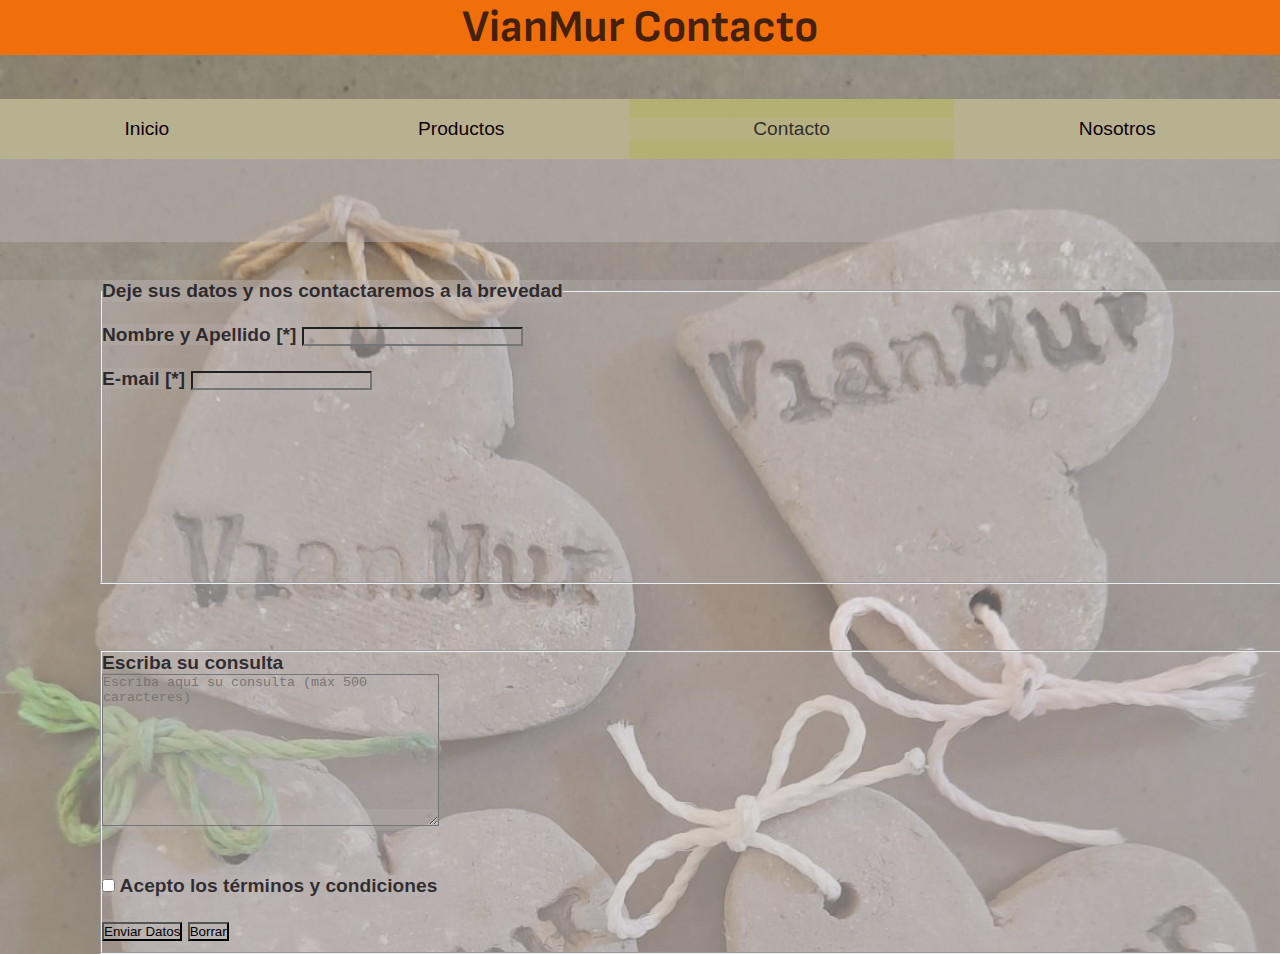
<file: pages/contacto.html>
<!DOCTYPE html>
<html lang="en">
<head>
    <meta charset="UTF-8">
    <meta name="viewport" content="width=device-width, initial-scale=1.0">
    <link rel="stylesheet" href="../css/style.css">    
    <link rel="preconnect" href="https://fonts.googleapis.com">
    <link rel="preconnect" href="https://fonts.gstatic.com" crossorigin>
    <link href="https://fonts.googleapis.com/css2?family=Sofia+Sans:ital,wght@0,1..1000;1,1..1000&display=swap" rel="stylesheet">
    <title>VianMur Contacto</title>
</head>
<body>
    <h1>VianMur Contacto</h1><br><br>
    <header>
        <div class="centrado">
            <section class="menu-section">
                <nav class="menu-simple-menu">
                    <ul>
                        <li> <a href="../index.html">Inicio</a></li>
                        <li><a href="productos.html">Productos</a></li>
                        <li>Contacto</li>
                        <li> <a href="nosotros.html">Nosotros</a></li>
                    </ul>
                </nav> <br><br>
            </section>
        </div>

    <form action="https://formspree.io/f/mjkvggrz" method="post">
        <fieldset>
            <legend>Deje sus datos y nos contactaremos a la brevedad</legend><br>
            <label for="nombre">Nombre y Apellido [*] </label>
            <input type="text" id="nombre" name="nombre" pattern="[a-zA-ZñÑáéíóúÁÉÍÓÚ\s]+" title="Sólo letras y espacios" size="25" maxlength="30" required> <br><br>
            <label for="correo">E-mail [*]</label>
            <input type="E-mail" name="correo" id="E-mail" pattern="[^@]+@[^@]+\.[a-zA-Z]{2,}" title="Ingrese un correo electrónico válido" required> <br><br>
        </fieldset> <br><br>
        <br> 
        <fieldset>
        <label"comentarios">Escriba su consulta</label> <br>
        <textarea class="area.texto" name="comentarios" id="" cols="40" rows="10" placeholder="Escriba aquí su consulta (máx 500 caracteres)" ></textarea>
        <br><br><br>
        <input type="checkbox" name="condiciones" id="" required>
        Acepto los términos y condiciones <br><br>
        <input type="submit" value="Enviar Datos">
        <input type="reset" value="Borrar">
    </fieldset>
  
   
    </form>
         
    </header>
       
</body>
</html>
</file>
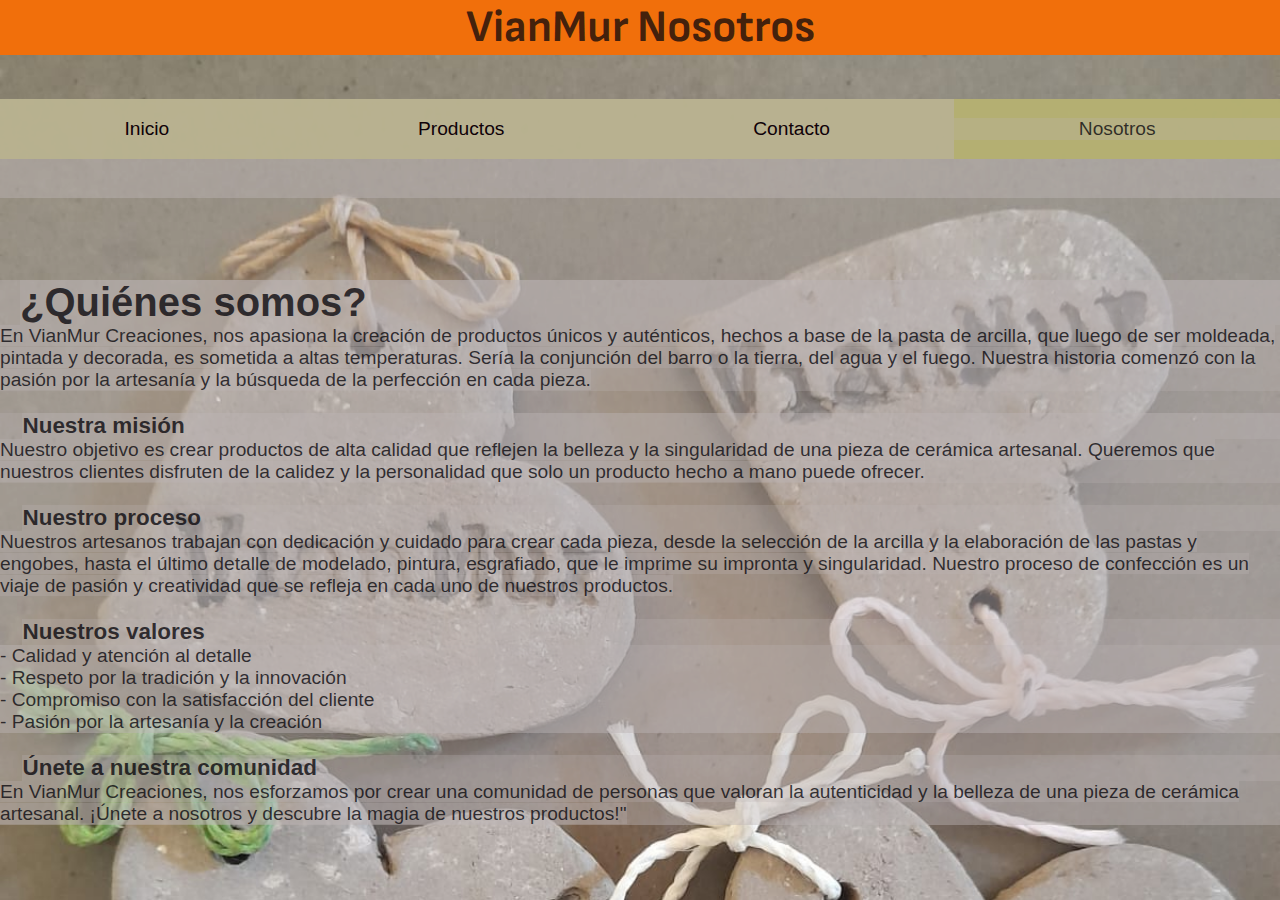
<file: pages/nosotros.html>
<!DOCTYPE html>
<html lang="en">

<head>
    <meta charset="UTF-8">
    <meta name="viewport" content="width=device-width, initial-scale=1.0">
    <link rel="stylesheet" href="../css/style.css">
    <title>VianMur Nosotros</title>
    <link rel="preconnect" href="https://fonts.googleapis.com">
    <link rel="preconnect" href="https://fonts.gstatic.com" crossorigin>
    <link href="https://fonts.googleapis.com/css2?family=Sofia+Sans:ital,wght@0,1..1000;1,1..1000&display=swap"
        rel="stylesheet">

</head>

<body>
    <h1>VianMur Nosotros</h1><br><br>
    <header>
        <div class="centrado">
            <section class="menu-section">
                <nav class="menu-simple-menu">
                    <ul>
                        <li> <a href="../index.html">Inicio</a></li>
                        <li> <a href="productos.html">Productos</a></li>
                        <li> <a href="contacto.html">Contacto</a></li>
                        <li>Nosotros</a></li>
                    </ul>
                </nav>
            </section>
        </div> <br><br>
        <main>
            <div>
                <h2>¿Quiénes somos?</h2>
                <p1>En VianMur Creaciones, nos apasiona la creación de productos únicos y auténticos, hechos a base de la
                    pasta
                    de arcilla, que luego de ser moldeada, pintada y decorada, es sometida a altas temperaturas. Sería
                    la
                    conjunción del barro o la tierra, del agua y el fuego.
                    Nuestra historia comenzó con la pasión por la artesanía y la búsqueda de la perfección en cada
                    pieza.</p1>
            </div> <br>
            <article>
                <h3>Nuestra misión</h3>
                <p1>Nuestro objetivo es crear productos de alta calidad que reflejen la belleza y la singularidad de una
                    pieza de cerámica artesanal. Queremos que nuestros clientes disfruten de la calidez y la
                    personalidad
                    que solo un producto hecho a mano puede ofrecer.</p1>
            </article><br>
            <h3>Nuestro proceso</h3>
            <p1>Nuestros artesanos trabajan con dedicación y cuidado para crear cada pieza, desde la selección de la
                arcilla
                y la elaboración de las pastas y engobes, hasta el último detalle de modelado, pintura, esgrafiado, que
                le
                imprime su impronta y singularidad. Nuestro proceso de confección es un viaje de pasión y creatividad
                que se
                refleja en cada uno de nuestros productos.</p1><br><br>
            <h3>Nuestros valores</h3>            
                <ul>
                <li>- Calidad y atención al detalle</li>
                <li>- Respeto por la tradición y la innovación</li>
                <li>- Compromiso con la satisfacción del cliente</li>
                <li>- Pasión por la artesanía y la creación</li>
                </ul> <br>
            <h3>Únete a nuestra comunidad</h3> 
            <p1>En VianMur Creaciones, nos esforzamos por crear una comunidad de personas que valoran la autenticidad
                y la belleza de una pieza de cerámica artesanal. ¡Únete a nosotros y descubre la magia de nuestros
                productos!"</p1>
           
        </main>
    </header>


</body>

</html>
</file>
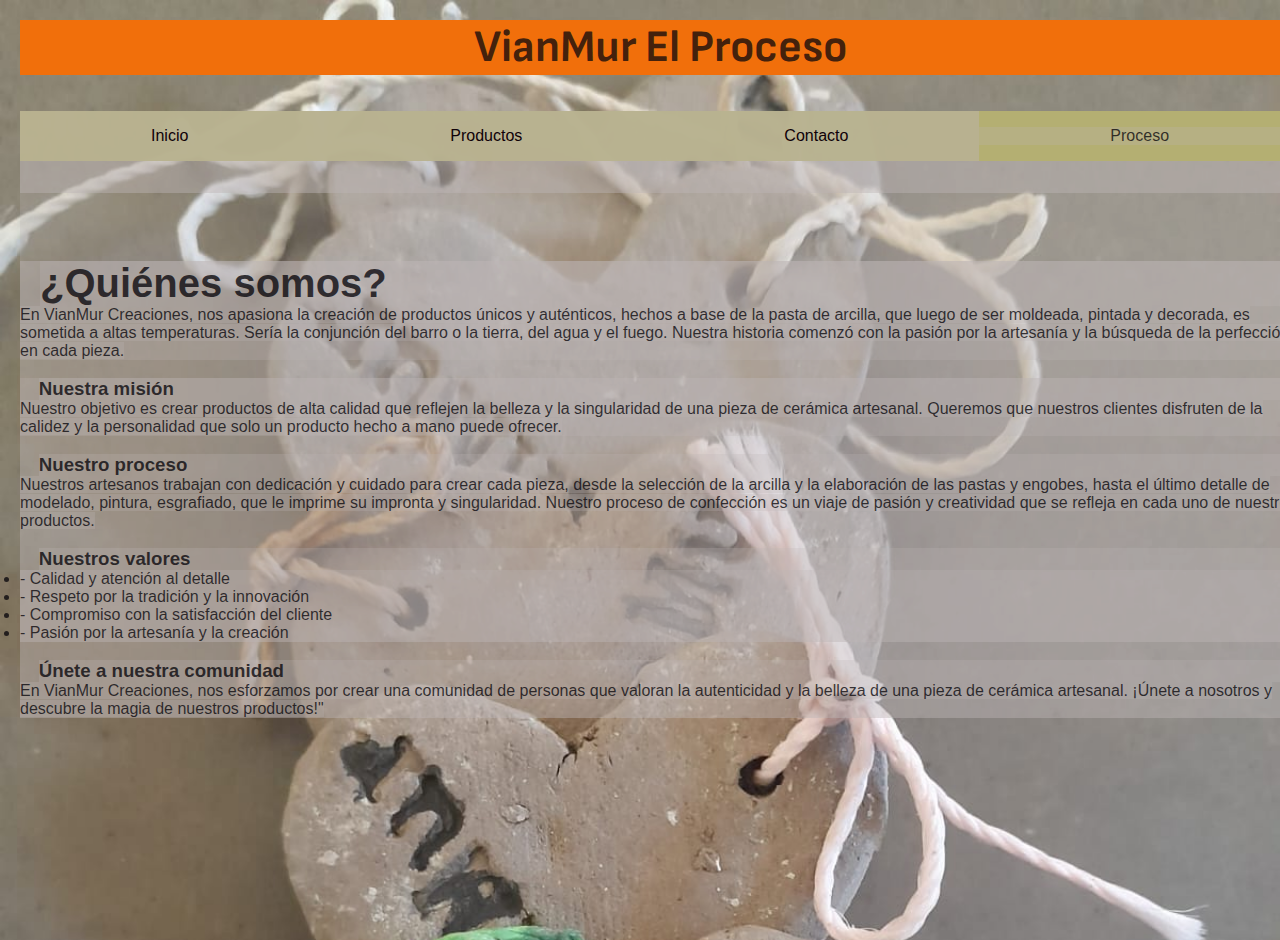
<file: pages/Proceso.html>
<!DOCTYPE html>
<html lang="en">

<head>
    <meta charset="UTF-8">
    <meta name="viewport" content="width=device-width, initial-scale=1.0">
    <link rel="stylesheet" href="../CSS/style.css">
    <title>VianMur Proceso</title>
    <link rel="preconnect" href="https://fonts.googleapis.com">
    <link rel="preconnect" href="https://fonts.gstatic.com" crossorigin>
    <link href="https://fonts.googleapis.com/css2?family=Sofia+Sans:ital,wght@0,1..1000;1,1..1000&display=swap"
        rel="stylesheet">

</head>

<body>
    <h1>VianMur El Proceso</h1><br><br>
    <header>
        <div class="centrado">
            <section class="menu-section">
                <nav class="menu-simple-menu">
                    <ul>
                        <li> <a href="../index.html">Inicio</a></li>
                        <li> <a href="Productos.html">Productos</a></li>
                        <li> <a href="Contacto.html">Contacto</a></li>
                        <li>Proceso</a></li>
                    </ul>
                </nav>
            </section>
        </div> <br><br>
        <main>
            <div>
                <h2>¿Quiénes somos?</h2>
                <p1>En VianMur Creaciones, nos apasiona la creación de productos únicos y auténticos, hechos a base de la
                    pasta
                    de arcilla, que luego de ser moldeada, pintada y decorada, es sometida a altas temperaturas. Sería
                    la
                    conjunción del barro o la tierra, del agua y el fuego.
                    Nuestra historia comenzó con la pasión por la artesanía y la búsqueda de la perfección en cada
                    pieza.</p1>
            </div> <br>
            <article>
                <h3>Nuestra misión</h3>
                <p1>Nuestro objetivo es crear productos de alta calidad que reflejen la belleza y la singularidad de una
                    pieza de cerámica artesanal. Queremos que nuestros clientes disfruten de la calidez y la
                    personalidad
                    que solo un producto hecho a mano puede ofrecer.</p1>
            </article><br>
            <h3>Nuestro proceso</h3>
            <p1>Nuestros artesanos trabajan con dedicación y cuidado para crear cada pieza, desde la selección de la
                arcilla
                y la elaboración de las pastas y engobes, hasta el último detalle de modelado, pintura, esgrafiado, que
                le
                imprime su impronta y singularidad. Nuestro proceso de confección es un viaje de pasión y creatividad
                que se
                refleja en cada uno de nuestros productos.</p1><br><br>
            <h3>Nuestros valores</h3>            
                <ul>
                <li>- Calidad y atención al detalle</li>
                <li>- Respeto por la tradición y la innovación</li>
                <li>- Compromiso con la satisfacción del cliente</li>
                <li>- Pasión por la artesanía y la creación</li>
                </ul> <br>
            <h3>Únete a nuestra comunidad</h3> 
            <p1>En VianMur Creaciones, nos esforzamos por crear una comunidad de personas que valoran la autenticidad
                y la belleza de una pieza de cerámica artesanal. ¡Únete a nosotros y descubre la magia de nuestros
                productos!"</p1>
           
        </main>
    </header>


</body>

</html>
</file>
<file: css/style.css>
*{
    margin: 0;
    padding: 0;
    /* cambia el color del fondo del body */
    background-color: #beb7b742;

}

body{
    color: hwb(270 3% 95% / 0.788);
    font-family: "Sofia Sans", sans-serif;
    font-size: 120%;
    background-size: cover;
    background-repeat: no-repeat;
    background-attachment: fixed;
    min-height: 100vh;
    margin: 0;
    padding: 0;
    width: 100%;
}

body{
    background-image: url("../img/logo1.jpeg");
    font-family: "Sofia Sans", sans-serif;
    font-optical-sizing: auto;
    font-weight: 300;
    font-style: normal;
}

h1{
    color: rgba(11, 8, 13, 0.774);
    background-color: rgb(241, 111, 11);
    font-family:"Sofia Sans", sans-serif;
    font-size: 45px;
    margin: 0%;
    text-align: center;
}
h2{
    font-size: 40px;
    margin-left: .5em;
}

p{
    color: rgb(7, 7, 7);    
}

/*p1{                    no se puede individualizar el párrafo así
    margin-left: 1em;
    text-align: justify;   
}*/

#verde{
    color: rgb(71, 126, 16);
}
#rojo{
    color:rgb(221, 28, 28);
}

.disenio{
    background-color: rgba(253, 138, 6, 0.315);
    font-size: 14px;
}

/*header{
    background-color: rgb(135, 195, 222);
}*/

nav{
    background-color: rgba(180, 176, 109, 0.685);
}

.centrado{
    margin: 0;
    padding: 0;
}

.menu-section{
    padding-bottom: 2em;
    margin-bottom: 2em;
    border-bottom: 1px solid hsl(0, 0%);
}
/* Selecciona el <nav> de la seccion principal */
.menu-simple-menu ul {
    display: flex; /* Distribuye los elementos en linea */
    list-style-type: none; /* Quita los puntos de la lista */
    padding: 0;
    margin: 0;
    background-color: rgba(180, 176, 109, 0.685);
    justify-content: space-around;
    align-items: baseline;
    flex-wrap: wrap; /*todos los elem flexibles se mueven en 1 sola linea si hay espacio*/
}
.menu-simple-menu li a{
    display: block;
    text-decoration: none;
    color: rgb(15, 1, 8);
    padding: 1em 0;
}

.menu-simple-menu li a:hover{
    background: #fa730541;
}

.menu-simple-menu li {   
    flex: 1 0 auto; 
    text-align: center;
}

/* Asegura que los enlaces en el footer tambien sean horizontales */
footer nav {
    display: flex;
    justify-content: center; /* Centra los iconos horizontalmente */
    align-items: center; /* Alinea los iconos verticalmente */
    gap: 10%; /* Espacio entre los iconos */
    padding: 10px 0; /* Agrega algo de espacio arriba y abajo */
}

    footer nav a,
    footer nav i {
        font-size: 1.5rem; /* Ajusta el tamaño de los iconos */
        color: inherit; /* Mantiene el color especificado en linea */
        text-decoration: none;
        display: flex;
        align-items: center; /* Centra los iconos dentro de cada enlace */
    }
    footer{
        font-size: 50px;
    }
    
    .imagenp{
        height: 50%;
        width: 70%;
        float: none;
        margin: auto;
        padding: 0px;
    }

    #fa-v4-font-face{
        background-color: none;
    }

    /*para hoja de PRODUCTOS*/

.titulo1{        /*sería el n1*/
    margin: 0 0 1em;
    padding: 1em 0;
    font-weight: 300;
    color: hsl(0, 0, 100%);
    text-align: center;
}

.tarjeta a{
    color: rgb(36, 5, 5);
    text-decoration: none;
}

.tarjeta a:hover{
    box-shadow: 3px 3px 8px #ede1e136;
}

.tarjeta-content{
    padding: 1.4em;
}

.tarjeta-content h3{
    margin-top: 0;
    margin-bottom: .5em;
    font-weight: normal;
}

.tarjeta-content p{
    font-size: 95%; /*.95em*/
}

figure {
    margin: 0;
}

img{
    display: block;
    border: 0;
    width: 100%;
    height: auto;
}

/*para darle flex a productos*/

.cards{
    display: flex;
    flex-wrap: wrap;
    justify-content: space-between;
}
.tarjeta {
    background: hsl(0, 0%, 100%);
    margin-bottom: 2em;
    width: 33%;
}

/*proceso*/

h3{
    margin-left: 1em;
}


/*MEDIA QUERY en contacto*/

/*computer*/
@media all and (min-width: 1200px) and (max-width: 1800px){

fieldset {
    width: 1800px;
    height: 300px;
    margin-left: 100px;
    margin-right: auto;
    font-weight: bold;
}

fieldset.label {
    font-size: 17px;
    color: chocolate;
}

fieldset.input {
    background-color: none;
    padding: 3px;
    height: 18px;
    color: black;
}

/*.area.texto {
    width: 50%
    border:2px; solid black;
    text-align: justify;
    background-color: none;
    float:left;
}*/

form {
    font-weight: bold; 
    margin-right: auto;
    font-weight: bold;
    background-color: none;
}

/*tablet*/
@media all and (min-width: 600px) and (max-width: 1199px) {

    fieldset {
        width: 1199px;
        height: 200px;
          }
    
    fieldset.label {
        font-size: 30%;
        color: chocolate;
    }
    
    fieldset.input {
        background-color: none;
        padding: 3px;
        height: 200px;
        color: black;
    }

    fieldset.textarea{
        width: 90%;
        border: 2px solid black;
        text-align: justify;
        background-color: none;

    }
    
    .area.texto {
        width: 90%;
        border: 2px solid black;
        text-align: justify;
        background-color: none;
    }
    
    form {
        font-weight: bold; 
        margin-right: auto;
        font-weight: bold;
        background-color: none;
    }
}
/*celular*/
@media all and (max-width: 599px) {
    fieldset {
        width: 100%;
        height: auto;
        margin-left: auto;
        margin-right: auto;
        font-weight: bold;
    }
    
    fieldset.label {
        font-size: 90%;
        color: chocolate;
    }
    
    fieldset.input {
        background-color: none;
        padding: 3px;
        height: 18px;
        color: black;
    }

    .area.texto {
        width: 90%;
        border: 10% solid black;
        text-align: justify;
        background-color: none;
    }
    
      
    form {
        font-weight: bold; 
        margin-right: auto;
        font-weight: bold;
        background-color: none;
    }
}
}

/*CARRITO*/

body {
    font-family: Arial, sans-serif;
    max-width: 100%;
    margin: 0 auto;
    padding: 0;
    background-color: #f4f4f4;
   /* background-size: cover;
    background-repeat: no-repeat;
    background-attachment: fixed;
    min-height: 100vh;*/
}
.producto {
    background-color: white;
    border: 1px solid #ddd;
    padding: 15px;
    margin-bottom: 10px;
    display: flex;
    justify-content: space-between;
    align-items: center;
}
#carrito {
    margin-top: 20px;
    background-color: white;
    border: 1px solid #ddd;
    padding: 15px;
}
button {
    background-color: #4CAF50;
    color: white;
    border: none;
    padding: 10px 15px;
    cursor: pointer;
    margin: 5px;
}
button:hover {
    background-color: #45a049;
}
.agotado {
    opacity: 0.5;
    cursor: not-allowed;
}
.descuento {
    color: green;
    font-weight: bold;
}
#checkout-modal {
    display: none;
    position: fixed;
    top: 0;
    left: 0;
    width: 100%;
    height: 100%;
    background-color: rgba(0,0,0,0.5);
    justify-content: center;
    align-items: center;
}
.checkout-content {
    background-color: white;
    padding: 20px;
    border-radius: 10px;
    width: 300px;
}


/* Estilos para el botón "Ver Más" */
.ver-mas-button {
    background-color: #4CAF50; /* Verde */
    color: white;
    padding: 10px 20px;
    border: none;
    cursor: pointer;
    margin-top: 10px; /* Agrega un margen superior */
  }
  
  /* Estilos para la descripción ampliada */
  .descripcion-ampliada {
    margin-top: 10px; /* Agrega un margen superior */
    font-style: italic;
    display: none; /* Oculta la descripción por defecto */
  }
  
  /* Estilos para el contenedor de la tarjeta del producto */
  .tarjeta-content {
    /* Ajusta el ancho del contenedor de la tarjeta para que la descripción ampliada se ajuste */
    width: 3000px; /* O ajusta según sea necesario */
  }
</file>
<file: CSS/style.css>
*{
    margin: 0;
    padding: 0;
    /* cambia el color del fondo del body */
    background-color: #beb7b742;

}

body{
    color: hwb(270 3% 95% / 0.788);
    font-family: "Sofia Sans", sans-serif;
    font-size: 100%;
    background-size: cover;
    background-repeat: no-repeat;
    background-attachment: fixed;
    min-height: 100vh;
    margin: 0;
    padding: 0;
    width: 100%;
}

body{
    background-image: url("../img/logo.jpeg");
    font-family: "Sofia Sans", sans-serif;
    font-optical-sizing: auto;
    font-weight: 300;
    font-style: normal;
}

h1{
    color: rgba(11, 8, 13, 0.774);
    background-color: rgb(241, 111, 11);
    font-family:"Sofia Sans", sans-serif;
    font-size: 45px;
    margin: 0%;
    text-align: center;
}
h2{
    font-size: 40px;
    margin-left: .5em;
}

p{
    color: rgb(7, 7, 7);    
}

/*p1{                    no se puede individualizar el párrafo así
    margin-left: 1em;
    text-align: justify;   
}*/

#verde{
    color: rgb(71, 126, 16);
}
#rojo{
    color:rgb(221, 28, 28);
}

.disenio{
    background-color: rgba(253, 138, 6, 0.315);
    font-size: 14px;
}

/*header{
    background-color: rgb(135, 195, 222);
}*/

nav{
    background-color: rgba(180, 176, 109, 0.685);
}

.centrado{
    margin: 0;
    padding: 0;
}

.menu-section{
    padding-bottom: 2em;
    margin-bottom: 2em;
    border-bottom: 1px solid hsl(0, 0%);
}
/* Selecciona el <nav> de la seccion principal */
.menu-simple-menu ul {
    display: flex; /* Distribuye los elementos en linea */
    list-style-type: none; /* Quita los puntos de la lista */
    padding: 0;
    margin: 0;
    background-color: rgba(180, 176, 109, 0.685);
    justify-content: space-around;
    align-items: baseline;
    flex-wrap: wrap; /*todos los elem flexibles se mueven en 1 sola linea si hay espacio*/
}
.menu-simple-menu li a{
    display: block;
    text-decoration: none;
    color: rgb(15, 1, 8);
    padding: 1em 0;
}

.menu-simple-menu li a:hover{
    background: #fa730541;
}

.menu-simple-menu li {   
    flex: 1 0 auto; 
    text-align: center;
}

/* Asegura que los enlaces en el footer tambien sean horizontales */
footer nav {
    display: flex;
    justify-content: center; /* Centra los iconos horizontalmente */
    align-items: center; /* Alinea los iconos verticalmente */
    gap: 10%; /* Espacio entre los iconos */
    padding: 10px 0; /* Agrega algo de espacio arriba y abajo */
}

    footer nav a,
    footer nav i {
        font-size: 1.5rem; /* Ajusta el tamaño de los iconos */
        color: inherit; /* Mantiene el color especificado en linea */
        text-decoration: none;
        display: flex;
        align-items: center; /* Centra los iconos dentro de cada enlace */
    }
    footer{
        font-size: 50px;
    }
    
    .imagenp{
        height: 50%;
        width: 70%;
        float: none;
        margin: auto;
        padding: 0px;
    }

    #fa-v4-font-face{
        background-color: none;
    }

    /*para hoja de PRODUCTOS*/

.titulo1{        /*sería el n1*/
    margin: 0 0 1em;
    padding: 1em 0;
    font-weight: 300;
    color: hsl(0, 0, 100%);
    text-align: center;
}

.tarjeta a{
    color: rgb(36, 5, 5);
    text-decoration: none;
}

.tarjeta a:hover{
    box-shadow: 3px 3px 8px #ede1e136;
}

.tarjeta-content{
    padding: 1.4em;
}

.tarjeta-content h3{
    margin-top: 0;
    margin-bottom: .5em;
    font-weight: normal;
}

.tarjeta-content p{
    font-size: 95%; /*.95em*/
}

figure {
    margin: 0;
}

img{
    display: block;
    border: 0;
    width: 100%;
    height: auto;
}

/*para darle flex a productos*/

.cards{
    display: flex;
    flex-wrap: wrap;
    justify-content: space-between;
}
.tarjeta {
    background: hsl(0, 0%, 100%);
    margin-bottom: 2em;
    width: 33%;
}

/*proceso*/

h3{
    margin-left: 1em;
}


/*MEDIA QUERY en contacto*/

/*computer*/
@media all and (min-width: 1200px) and (max-width: 1800px){

fieldset {
    width: 1800px;
    height: 300px;
    margin-left: 100px;
    margin-right: auto;
    font-weight: bold;
}

fieldset.label {
    font-size: 17px;
    color: chocolate;
}

fieldset.input {
    background-color: none;
    padding: 3px;
    height: 18px;
    color: black;
}

/*.area.texto {
    width: 50%
    border:2px; solid black;
    text-align: justify;
    background-color: none;
    float:left;
}*/

form {
    font-weight: bold; 
    margin-right: auto;
    font-weight: bold;
    background-color: none;
}

/*tablet*/
@media all and (min-width: 600px) and (max-width: 1199px) {

    fieldset {
        width: 1199px;
        height: 200px;
          }
    
    fieldset.label {
        font-size: 30%;
        color: chocolate;
    }
    
    fieldset.input {
        background-color: none;
        padding: 3px;
        height: 200px;
        color: black;
    }

    fieldset.textarea{
        width: 90%;
        border: 2px solid black;
        text-align: justify;
        background-color: none;

    }
    
    .area.texto {
        width: 90%;
        border: 2px solid black;
        text-align: justify;
        background-color: none;
    }
    
    form {
        font-weight: bold; 
        margin-right: auto;
        font-weight: bold;
        background-color: none;
    }
}
/*celular*/
@media all and (max-width: 599px) {
    fieldset {
        width: 100%;
        height: auto;
        margin-left: auto;
        margin-right: auto;
        font-weight: bold;
    }
    
    fieldset.label {
        font-size: 90%;
        color: chocolate;
    }
    
    fieldset.input {
        background-color: none;
        padding: 3px;
        height: 18px;
        color: black;
    }

    .area.texto {
        width: 90%;
        border: 10% solid black;
        text-align: justify;
        background-color: none;
    }
    
      
    form {
        font-weight: bold; 
        margin-right: auto;
        font-weight: bold;
        background-color: none;
    }
}
}

/*CARRITO*/

body {
    font-family: Arial, sans-serif;
    /* max-width: 1000px; */
    margin: 0 auto;
    padding: 20px;
    background-color: #f4f4f4;
   /* background-size: cover;
    background-repeat: no-repeat;
    background-attachment: fixed;
    min-height: 100vh;*/
}
.producto {
    background-color: white;
    border: 1px solid #ddd;
    padding: 15px;
    margin-bottom: 10px;
    display: flex;
    justify-content: space-between;
    align-items: center;
}
#carrito {
    margin-top: 20px;
    background-color: white;
    border: 1px solid #ddd;
    padding: 15px;
}
button {
    background-color: #4CAF50;
    color: white;
    border: none;
    padding: 10px 15px;
    cursor: pointer;
    margin: 5px;
}
button:hover {
    background-color: #45a049;
}
.agotado {
    opacity: 0.5;
    cursor: not-allowed;
}
.descuento {
    color: green;
    font-weight: bold;
}
#checkout-modal {
    display: none;
    position: fixed;
    top: 0;
    left: 0;
    width: 100%;
    height: 100%;
    background-color: rgba(0,0,0,0.5);
    justify-content: center;
    align-items: center;
}
.checkout-content {
    background-color: white;
    padding: 20px;
    border-radius: 10px;
    width: 300px;
}


/* Estilos para el botón "Ver Más" */
.ver-mas-button {
    background-color: #4CAF50; /* Verde */
    color: white;
    padding: 10px 20px;
    border: none;
    cursor: pointer;
    margin-top: 10px; /* Agrega un margen superior */
  }
  
  /* Estilos para la descripción ampliada */
  .descripcion-ampliada {
    margin-top: 10px; /* Agrega un margen superior */
    font-style: italic;
    display: none; /* Oculta la descripción por defecto */
  }
  
  /* Estilos para el contenedor de la tarjeta del producto */
  .tarjeta-content {
    /* Ajusta el ancho del contenedor de la tarjeta para que la descripción ampliada se ajuste */
    width: 3000px; /* O ajusta según sea necesario */
  }
</file>
